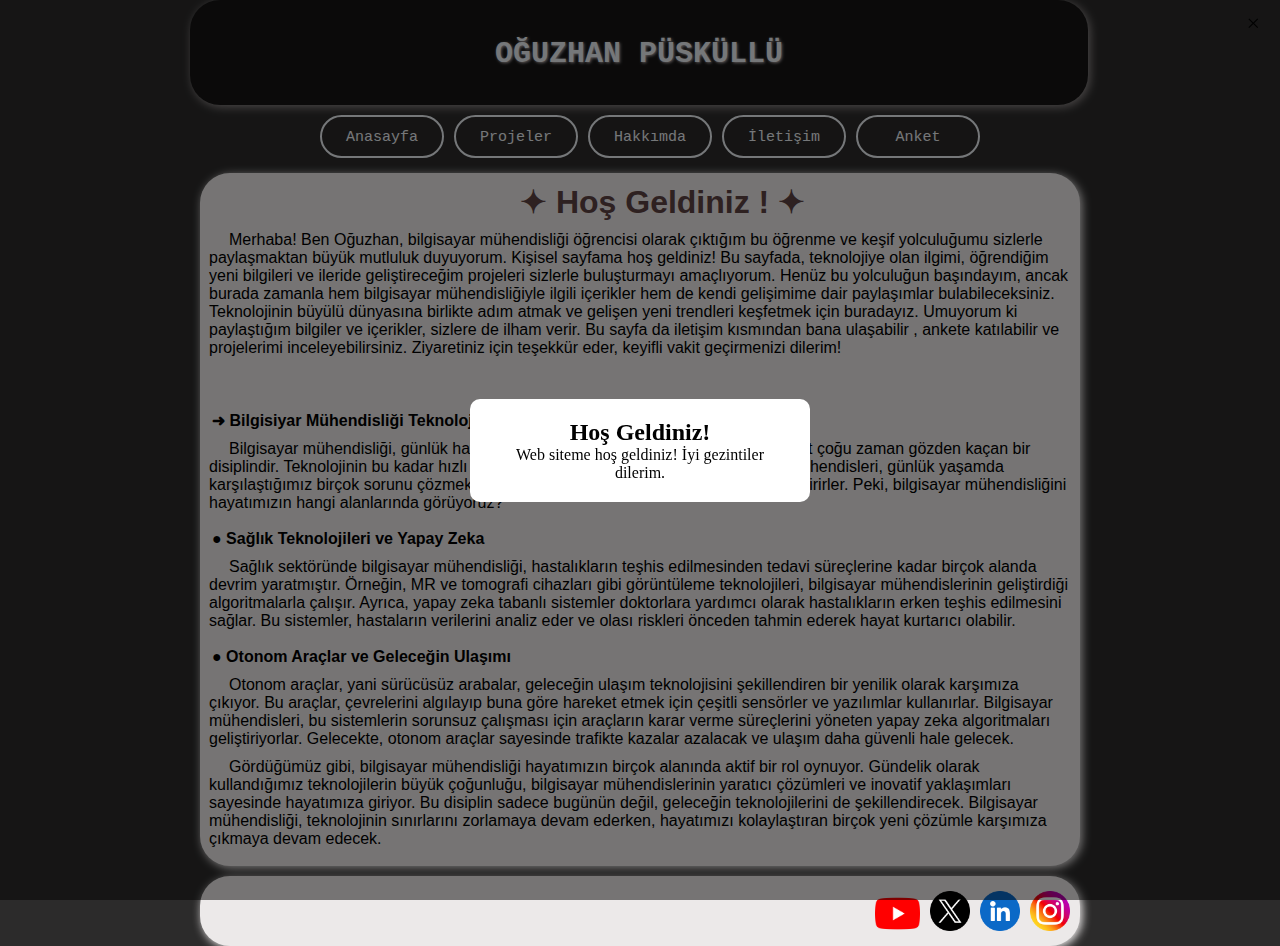
<file: index.html>
<!DOCTYPE html>
<html lang="tr">
    <head>
        <meta charset="utf-8">
        <title>Oğuzhan Püsküllü</title>
        <meta name="description" content="Oğuzhan Püsküllü'nün Web Sitesi">
        <meta name="keywords" content="oğuzhan,püsküllü,kişisel,web,">
        <meta name="viewport" content="width=device-width, initial-scale=1.0">
        <meta name="author" content="Oğuzhan Püsküllü">
        <link rel="Stylesheet" href="Style.css">
        <link rel="shortcut icon" href="resimler/favicon1.png">
        <style>
            
        </style>
        

    </head>
    <body>
        <div id="popup" class="popup">
        <div class="popup-content">
            <span id="closePopup" class="close">&times;</span>
            <h2>Hoş Geldiniz!</h2>
            <p>Web siteme hoş geldiniz! İyi gezintiler dilerim.</p>
        </div>
        </div>
    
        <script src="script.js"></script>

        <div id="sayfa">
            <header id="banner">
                <a id="banneranasayfa" href="index.html"><h1  title="Ana Sayfaya Git" id="anayazi">OĞUZHAN PÜSKÜLLÜ</h1></a>
                <div id="bannerfoto">
                </div>
            

            </header>
            <nav id="anamenu">
                <ul>
                    <li title="Anasayfaya Git"><a href="index.html">Anasayfa</a></li>
                    <li title="Projelerime Git"><a href="projeler.html">Projeler</a></li>
                    <li title="Hakkımda"><a href="hakkımda.html">Hakkımda</a></li>
                    <li title="Bana Ulaş"><a href="iletisim.html">İletişim</a></li>
                    <li title="Anketlere Git"><a href="anket.html">Anket</a></li>
                    
                    
                </ul>

            </nav>
            <article id="icerik">
                <h1 id="hosgeldinbaslik">✦ Hoş Geldiniz ! ✦<b></b></code></h1>
                <p id="anasayfaparagraf">Merhaba! Ben Oğuzhan, bilgisayar mühendisliği öğrencisi olarak çıktığım
                    bu öğrenme ve keşif yolculuğumu sizlerle paylaşmaktan büyük mutluluk duyuyorum.
                    Kişisel sayfama hoş geldiniz!

                    Bu sayfada, teknolojiye olan ilgimi, öğrendiğim yeni bilgileri ve ileride 
                    geliştireceğim projeleri sizlerle buluşturmayı amaçlıyorum.
                    Henüz bu yolculuğun başındayım, ancak burada zamanla hem bilgisayar mühendisliğiyle ilgili içerikler 
                    hem de kendi gelişimime dair paylaşımlar bulabileceksiniz.
                    
                    Teknolojinin büyülü dünyasına birlikte adım atmak ve gelişen yeni trendleri keşfetmek için buradayız. 
                    Umuyorum ki paylaştığım bilgiler ve içerikler, sizlere de ilham verir. Bu sayfa da iletişim kısmından bana ulaşabilir , ankete katılabilir
                    ve projelerimi inceleyebilirsiniz. 
                    Ziyaretiniz için teşekkür eder, keyifli vakit geçirmenizi dilerim!</p>
                    <br>
                    <br>
                    <br>
                    <h3 id="anasayfabaslik">➜ Bilgisiyar Mühendisliği Teknolojinin Temel Taşıdır</h3>
                    <p id="anasayfaparagraf">Bilgisayar mühendisliği, günlük hayatımızın neredeyse her alanında var olan,
                         fakat çoğu zaman gözden kaçan bir disiplindir. 
                         Teknolojinin bu kadar hızlı gelişmesinin arkasındaki güç olan bilgisayar mühendisleri,
                         günlük yaşamda karşılaştığımız birçok sorunu çözmek için yazılımlar, algoritmalar ve teknolojiler geliştirirler.
                         Peki, bilgisayar mühendisliğini hayatımızın hangi alanlarında görüyoruz?</p>
                        <br>    
                    <h4 id="anasayfabaslik">● Sağlık Teknolojileri ve Yapay Zeka</h4>
                    <p id="anasayfaparagraf">Sağlık sektöründe bilgisayar mühendisliği, hastalıkların teşhis edilmesinden tedavi 
                        süreçlerine kadar birçok alanda devrim yaratmıştır. Örneğin, MR ve tomografi cihazları gibi görüntüleme teknolojileri, 
                        bilgisayar mühendislerinin geliştirdiği algoritmalarla çalışır. Ayrıca, yapay zeka tabanlı sistemler doktorlara yardımcı 
                        olarak hastalıkların erken teşhis edilmesini sağlar. Bu sistemler, 
                        hastaların verilerini analiz eder ve olası riskleri önceden tahmin ederek hayat kurtarıcı olabilir.</p>
                        <br> 
                    <h4 id="anasayfabaslik">● Otonom Araçlar ve Geleceğin Ulaşımı</h4>
                        <p id="anasayfaparagraf">Otonom araçlar, yani sürücüsüz arabalar, geleceğin ulaşım teknolojisini şekillendiren bir yenilik olarak karşımıza çıkıyor. 
                        Bu araçlar, çevrelerini algılayıp buna göre hareket etmek için çeşitli sensörler ve yazılımlar kullanırlar. 
                        Bilgisayar mühendisleri, bu sistemlerin sorunsuz çalışması için araçların karar verme süreçlerini yöneten yapay 
                        zeka algoritmaları geliştiriyorlar. 
                        Gelecekte, otonom araçlar sayesinde trafikte kazalar azalacak ve ulaşım daha güvenli hale gelecek.</p>
                        
                    <p id="anasayfaparagraf">Gördüğümüz gibi, bilgisayar mühendisliği hayatımızın birçok alanında aktif bir rol oynuyor. 
                        Gündelik olarak kullandığımız teknolojilerin büyük çoğunluğu, bilgisayar mühendislerinin yaratıcı çözümleri ve 
                        inovatif yaklaşımları sayesinde hayatımıza giriyor. Bu disiplin sadece bugünün değil, geleceğin teknolojilerini 
                        de şekillendirecek. Bilgisayar mühendisliği, teknolojinin sınırlarını zorlamaya devam ederken, 
                        hayatımızı kolaylaştıran birçok yeni çözümle karşımıza çıkmaya devam edecek.</p>
                        <br>                  
            </article>
            <aside id="yanmenu">
                
            </aside>
            <footer id="altmenu">
                <div id="sosyal">
                    <a title="İnstagram Sayfama Git" href="https://www.instagram.com/psklloguzhan/">
                        <img width="40" src="resimler/social.png"></a>
                    <a title="linkedin Sayfama Git" href="https://www.linkedin.com/in/oğuzhan-püsküllü-977133322/">
                        <img width="40" id="ikon" src="resimler/linkedin (1).png"></a>
                    <a title="X Sayfama Git" href="https://x.com/0gwel">
                        <img width="40" id="ikon" src="resimler/twitter.png"></a>
                    <a title="Youtube Sayfama Git" href="https://www.youtube.com/@oguz9956">
                        <img width="45" id="ikon" src="resimler/youtube.png"></a> 
                </div>

            </footer>
        </div>

    </body>
</html>
</file>
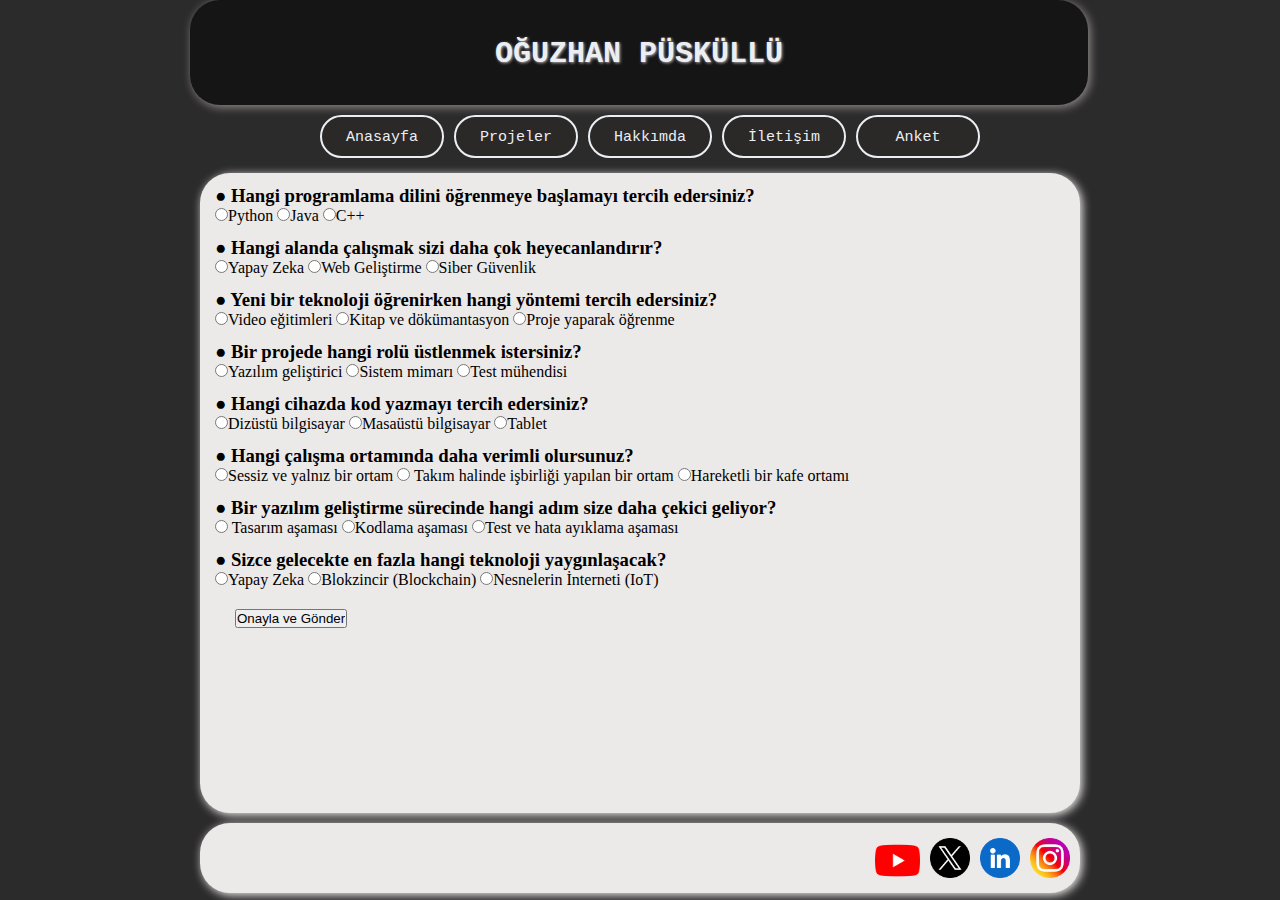
<file: anket.html>
<!DOCTYPE html>
<html lang="tr">
    <head>
        <meta charset="utf-8">
        <title>Oğuzhan Püsküllü</title>
        <meta name="description" content="Oğuzhan Püsküllü'nün Web Sitesi">
        <meta name="keywords" content="oğuzhan,püsküllü,kişisel,web,">
        <meta name="viewport" content="width=device-width, initial-scale=1.0">
        <meta name="author" content="Oğuzhan Püsküllü">
        <link rel="Stylesheet" href="Style.css">
        <link rel="shortcut icon" href="resimler/favicon1.png">
        </style>

    </head>
    <body>
        <div id="sayfa">
            <header id="banner">
                <a id="banneranasayfa" href="index.html"><h1  title="Ana Sayfaya Git" id="anayazi">OĞUZHAN PÜSKÜLLÜ</h1></a>
                <div id="bannerfoto">
                </div>
            

            </header>
            <nav id="anamenu">
                <ul>
                    <li title="Anasayfaya Git"><a href="index.html">Anasayfa</a></li>
                    <li title="Projelerime Git"><a href="projeler.html">Projeler</a></li>
                    <li title="Hakkımda"><a href="hakkımda.html">Hakkımda</a></li>
                    <li title="Bana Ulaş"><a href="iletisim.html">İletişim</a></li>
                    <li title="Anketlere Git"><a href="anket.html">Anket</a></li>
                    
                    
                </ul>

            </nav>
            <article id="icerik">
                
        <form id="secenek" name="secenek">
            <h3>● Hangi programlama dilini öğrenmeye başlamayı tercih edersiniz?</h3>
            <input type="radio" name="spor" value="Python">Python
            <input type="radio" name="spor" value="Java">Java
            <input type="radio" name="spor"  value="C++">C++
            <br>
        </form>
        <form id="secenek" name="secenek">
            <h3>● Hangi alanda çalışmak sizi daha çok heyecanlandırır?</h3>
            <input type="radio" name="teknoloji" value="Yapay Zeka">Yapay Zeka
            <input type="radio" name="teknoloji" value="Web Geliştirme">Web Geliştirme
            <input type="radio" name="teknoloji"  value="Siber Güvenlik">Siber Güvenlik
            <br>
        </form>
        <form id="secenek" name="secenek">
            <h3>● Yeni bir teknoloji öğrenirken hangi yöntemi tercih edersiniz?</h3>
            <input type="radio" name="teknoloji" value="Video eğitimleri">Video eğitimleri
            <input type="radio" name="teknoloji" value="Kitap ve dökümantasyon">Kitap ve dökümantasyon
            <input type="radio" name="teknoloji"  value="Proje yaparak öğrenme">Proje yaparak öğrenme
            <br>
        </form>
        <form id="secenek" name="secenek">
            <h3>● Bir projede hangi rolü üstlenmek istersiniz?</h3>
            <input type="radio" name="teknoloji" value="Yazılım geliştirici">Yazılım geliştirici
            <input type="radio" name="teknoloji" value="Sistem mimarı">Sistem mimarı
            <input type="radio" name="teknoloji"  value="Test mühendisi">Test mühendisi
            <br>
        </form>
        <form id="secenek" name="secenek">
            <h3>● Hangi cihazda kod yazmayı tercih edersiniz?</h3>
            <input type="radio" name="teknoloji" value="Dizüstü bilgisayar">Dizüstü bilgisayar
            <input type="radio" name="teknoloji" value="Masaüstü bilgisayar">Masaüstü bilgisayar
            <input type="radio" name="teknoloji"  value="Tablet">Tablet
            <br>
        </form>
        <form id="secenek" name="secenek">
            <h3>● Hangi çalışma ortamında daha verimli olursunuz?</h3>
            <input type="radio" name="teknoloji" value="Sessiz ve yalnız bir ortam">Sessiz ve yalnız bir ortam
            <input type="radio" name="teknoloji" value=" Takım halinde işbirliği yapılan bir ortam"> Takım halinde işbirliği yapılan bir ortam
            <input type="radio" name="teknoloji"  value="Hareketli bir kafe ortamı">Hareketli bir kafe ortamı
            <br>
        </form>
        <form id="secenek" name="secenek">
            <h3>● Bir yazılım geliştirme sürecinde hangi adım size daha çekici geliyor?</h3>
            <input type="radio" name="teknoloji" value=" Tasarım aşaması"> Tasarım aşaması
            <input type="radio" name="teknoloji" value="Kodlama aşaması">Kodlama aşaması
            <input type="radio" name="teknoloji"  value="Test ve hata ayıklama aşaması">Test ve hata ayıklama aşaması
            <br>
        </form>
        <form id="secenek" name="secenek">
            <h3>● Sizce gelecekte en fazla hangi teknoloji yaygınlaşacak?</h3>
            <input type="radio" name="teknoloji" value="Yapay Zeka">Yapay Zeka
            <input type="radio" name="teknoloji" value="Blokzincir (Blockchain)">Blokzincir (Blockchain)
            <input type="radio" name="teknoloji"  value="Nesnelerin İnterneti (IoT)">Nesnelerin İnterneti (IoT)
            <br>
        </form>
        <input id="formonaybutton" type="submit" value="Onayla ve Gönder">





            </article>
            <aside id="yanmenu">

            </aside>
            <footer id="altmenu">
                <div id="sosyal">
                    <a title="İnstagram Sayfama Git" href="https://www.instagram.com/psklloguzhan/">
                        <img width="40" src="resimler/social.png"></a>
                    <a title="linkedin Sayfama Git" href="https://www.linkedin.com/in/oğuzhan-püsküllü-977133322/">
                        <img width="40" id="ikon" src="resimler/linkedin (1).png"></a>
                    <a title="X Sayfama Git" href="https://x.com/0gwel">
                        <img width="40" id="ikon" src="resimler/twitter.png"></a>
                    <a title="Youtube Sayfama Git" href="https://www.youtube.com/@oguz9956">
                        <img width="45" id="ikon" src="resimler/youtube.png"></a> 
                </div>

            </footer>
        </div>

    </body>
</html>
</file>
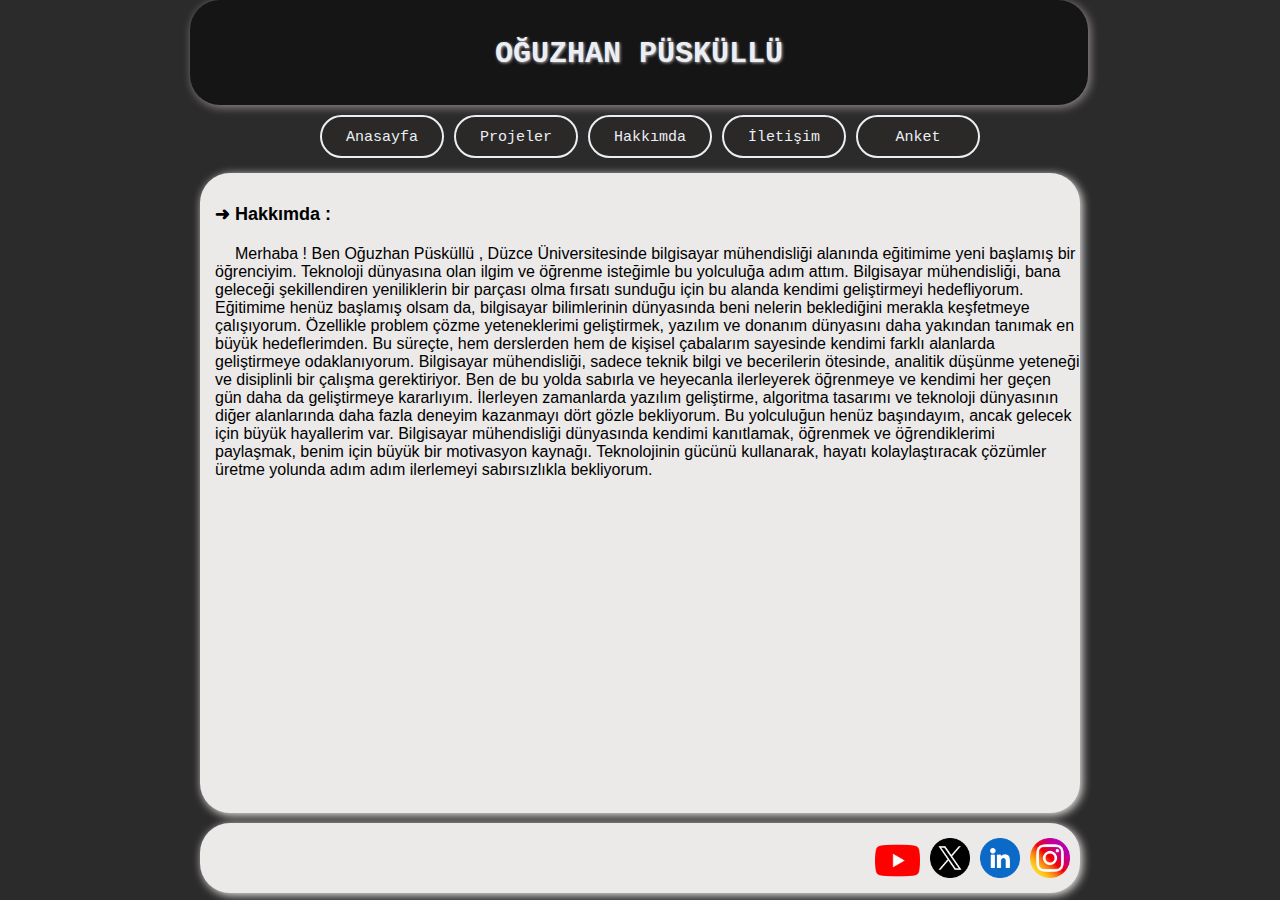
<file: hakkımda.html>
<!DOCTYPE html>
<html lang="tr">
    <head>
        <meta charset="utf-8">
        <title>Oğuzhan Püsküllü</title>
        <meta name="description" content="Oğuzhan Püsküllü'nün Web Sitesi">
        <meta name="keywords" content="oğuzhan,püsküllü,kişisel,web,">
        <meta name="viewport" content="width=device-width, initial-scale=1.0">
        <meta name="author" content="Oğuzhan Püsküllü">
        <link rel="Stylesheet" href="Style.css">
        <link rel="shortcut icon" href="resimler/favicon1.png">
        </style>

    </head>
    <body>
        <div id="sayfa">
            <header id="banner">
                <a id="banneranasayfa" href="index.html"><h1 title="Ana Sayfaya Git" id="anayazi">OĞUZHAN PÜSKÜLLÜ</h1></a>
                <div id="bannerfoto">
                </div>
            

            </header>
            <nav id="anamenu">
                <ul>
                    <li title="Anasayfaya Git"><a href="index.html">Anasayfa</a></li>
                    <li title="Projelerime Git"><a href="projeler.html">Projeler</a></li>
                    <li title="Hakkımda"><a href="hakkımda.html">Hakkımda</a></li>
                    <li title="Bana Ulaş"><a href="iletisim.html">İletişim</a></li>
                    <li title="Anketlere Git"><a href="anket.html">Anket</a></li>
                    
                    
                </ul>

            </nav>
            <article id="icerik">
                <h1 id="hakkimdabaslik">➜ Hakkımda :</h1>
                <p id="hakkimdaparagraf">Merhaba ! Ben Oğuzhan Püsküllü , Düzce Üniversitesinde bilgisayar mühendisliği alanında eğitimime yeni başlamış bir öğrenciyim. 
                Teknoloji dünyasına olan ilgim ve öğrenme isteğimle bu yolculuğa adım attım. Bilgisayar mühendisliği, 
                bana geleceği şekillendiren yeniliklerin bir parçası olma fırsatı sunduğu için bu alanda kendimi geliştirmeyi hedefliyorum.

                Eğitimime henüz başlamış olsam da, bilgisayar bilimlerinin dünyasında beni nelerin beklediğini merakla keşfetmeye çalışıyorum. 
                Özellikle problem çözme yeteneklerimi geliştirmek, yazılım ve donanım dünyasını daha yakından tanımak en büyük hedeflerimden. 
                Bu süreçte, hem derslerden hem de kişisel çabalarım sayesinde kendimi farklı alanlarda geliştirmeye odaklanıyorum.

                Bilgisayar mühendisliği, sadece teknik bilgi ve becerilerin ötesinde, analitik düşünme yeteneği ve disiplinli bir çalışma gerektiriyor. 
                Ben de bu yolda sabırla ve heyecanla ilerleyerek öğrenmeye ve kendimi her geçen gün daha da geliştirmeye kararlıyım. 
                İlerleyen zamanlarda yazılım geliştirme, algoritma tasarımı ve teknoloji dünyasının diğer alanlarında daha fazla deneyim kazanmayı dört gözle bekliyorum.

                Bu yolculuğun henüz başındayım, ancak gelecek için büyük hayallerim var. 
                Bilgisayar mühendisliği dünyasında kendimi kanıtlamak, öğrenmek ve öğrendiklerimi paylaşmak, benim için büyük bir motivasyon kaynağı. 
                Teknolojinin gücünü kullanarak, hayatı kolaylaştıracak çözümler üretme yolunda adım adım ilerlemeyi sabırsızlıkla bekliyorum.</p>
            </article>
            <aside id="yanmenu">

            </aside>
            <footer id="altmenu">
                <div id="sosyal">
                    <a title="İnstagram Sayfama Git" href="https://www.instagram.com/psklloguzhan/">
                        <img width="40" src="resimler/social.png"></a>
                    <a title="linkedin Sayfama Git" href="https://www.linkedin.com/in/oğuzhan-püsküllü-977133322/">
                        <img width="40" id="ikon" src="resimler/linkedin (1).png"></a>
                    <a title="X Sayfama Git" href="https://x.com/0gwel">
                        <img width="40" id="ikon" src="resimler/twitter.png"></a>
                    <a title="Youtube Sayfama Git" href="https://www.youtube.com/@oguz9956">
                        <img width="45" id="ikon" src="resimler/youtube.png"></a> 
                </div>

            </footer>
        </div>

    </body>
</html>
</file>
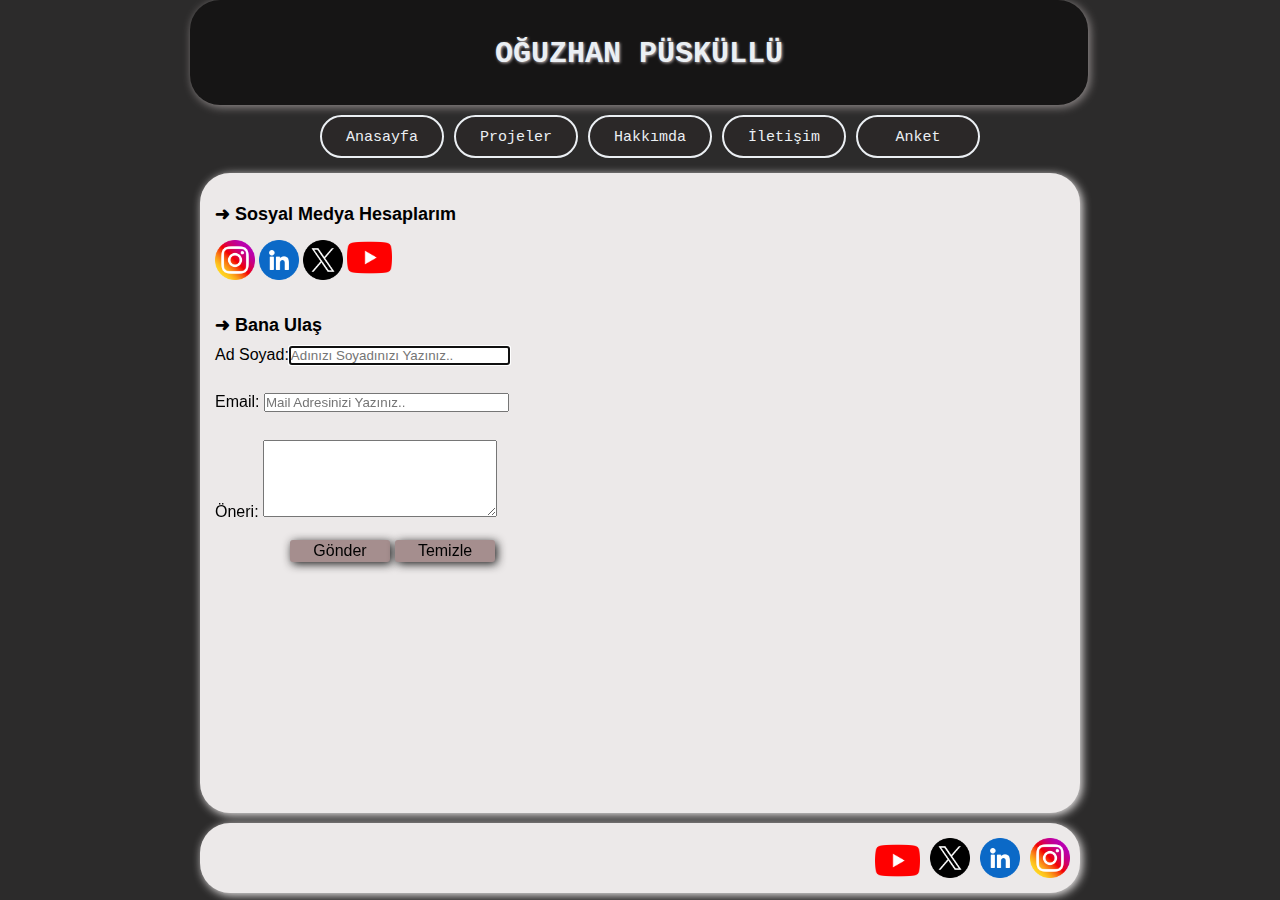
<file: iletisim.html>
<!DOCTYPE html>
<html lang="tr">
    <head>
        <meta charset="utf-8">
        <title>Oğuzhan Püsküllü</title>
        <meta name="description" content="Oğuzhan Püsküllü'nün Web Sitesi">
        <meta name="keywords" content="oğuzhan,püsküllü,kişisel,web,">
        <meta name="viewport" content="width=device-width, initial-scale=1.0">
        <meta name="author" content="Oğuzhan Püsküllü">
        <link rel="Stylesheet" href="Style.css">
        <link rel="shortcut icon" href="resimler/favicon1.png">
        </style>

    </head>
    <body>
        <div id="sayfa">
            <header id="banner">
                <a id="banneranasayfa" href="index.html"><h1  title="Ana Sayfaya Git" id="anayazi">OĞUZHAN PÜSKÜLLÜ</h1></a>
                <div id="bannerfoto">
                </div>
            

            </header>
            <nav id="anamenu">
                <ul>
                    <li title="Anasayfaya Git"><a href="index.html">Anasayfa</a></li>
                    <li title="Projelerime Git"><a href="projeler.html">Projeler</a></li>
                    <li title="Hakkımda"><a href="hakkımda.html">Hakkımda</a></li>
                    <li title="Bana Ulaş"><a href="iletisim.html">İletişim</a></li>
                    <li title="Anketlere Git"><a href="anket.html">Anket</a></li>
                    
                    
                </ul>

            </nav>
            <article id="icerik">
                <h1 id="iletisimbaslik1">➜ Sosyal Medya Hesaplarım</h1>
                <div id="iletisimmedya">
                    <a title="İnstagram Sayfama Git" href="https://www.instagram.com/psklloguzhan/">
                        <img width="40" src="resimler/social.png"></a>
                    <a title="linkedin Sayfama Git" href="https://www.linkedin.com/in/oğuzhan-püsküllü-977133322/">
                        <img width="40" id="ikon" src="resimler/linkedin (1).png"></a>
                    <a title="X Sayfama Git" href="https://x.com/0gwel">
                        <img width="40" id="ikon" src="resimler/twitter.png"></a>
                    <a title="Youtube Sayfama Git" href="https://www.youtube.com/@oguz9956">
                        <img width="45" id="ikon" src="resimler/youtube.png"></a> 
                </div>
                <h1 id="iletisimbaslik1">➜ Bana Ulaş</h1>
                    <form autocomplete="on">
                        <p id="iletisimkutusuyazisi">Ad Soyad:<input id="isim" type="text" size="25" maxlength="30" required autofocus placeholder="Adınızı Soyadınızı Yazınız.."></p>
                        <br>
                        <p id="iletisimkutusuyazisi">Email: <input id="mail" type="email" size="28" maxlength="30" required autofocus placeholder="Mail Adresinizi Yazınız.."></p>
                        <br>
                        <p id="iletisimkutusuyazisi">Öneri: <textarea id="oneri" name="öneri" rows="5" cols="27" required placeholder="İletmek İstediklerinizi Yazınız.."> </textarea></p>
                        <br>
                        <input id="iletisimbutton1" type="submit" value="Gönder"><input id="iletisimbutton2" type="reset" value="Temizle"></form>
                
                
                

            </article>
            <aside id="yanmenu">

            </aside>
            <footer id="altmenu">
                <div id="sosyal">
                    <a title="İnstagram Sayfama Git" href="https://www.instagram.com/psklloguzhan/">
                        <img width="40" src="resimler/social.png"></a>
                    <a title="linkedin Sayfama Git" href="https://www.linkedin.com/in/oğuzhan-püsküllü-977133322/">
                        <img width="40" id="ikon" src="resimler/linkedin (1).png"></a>
                    <a title="X Sayfama Git" href="https://x.com/0gwel">
                        <img width="40" id="ikon" src="resimler/twitter.png"></a>
                    <a title="Youtube Sayfama Git" href="https://www.youtube.com/@oguz9956">
                        <img width="45" id="ikon" src="resimler/youtube.png"></a> 
                </div>

            </footer>
        </div>

    </body>
</html>
</file>
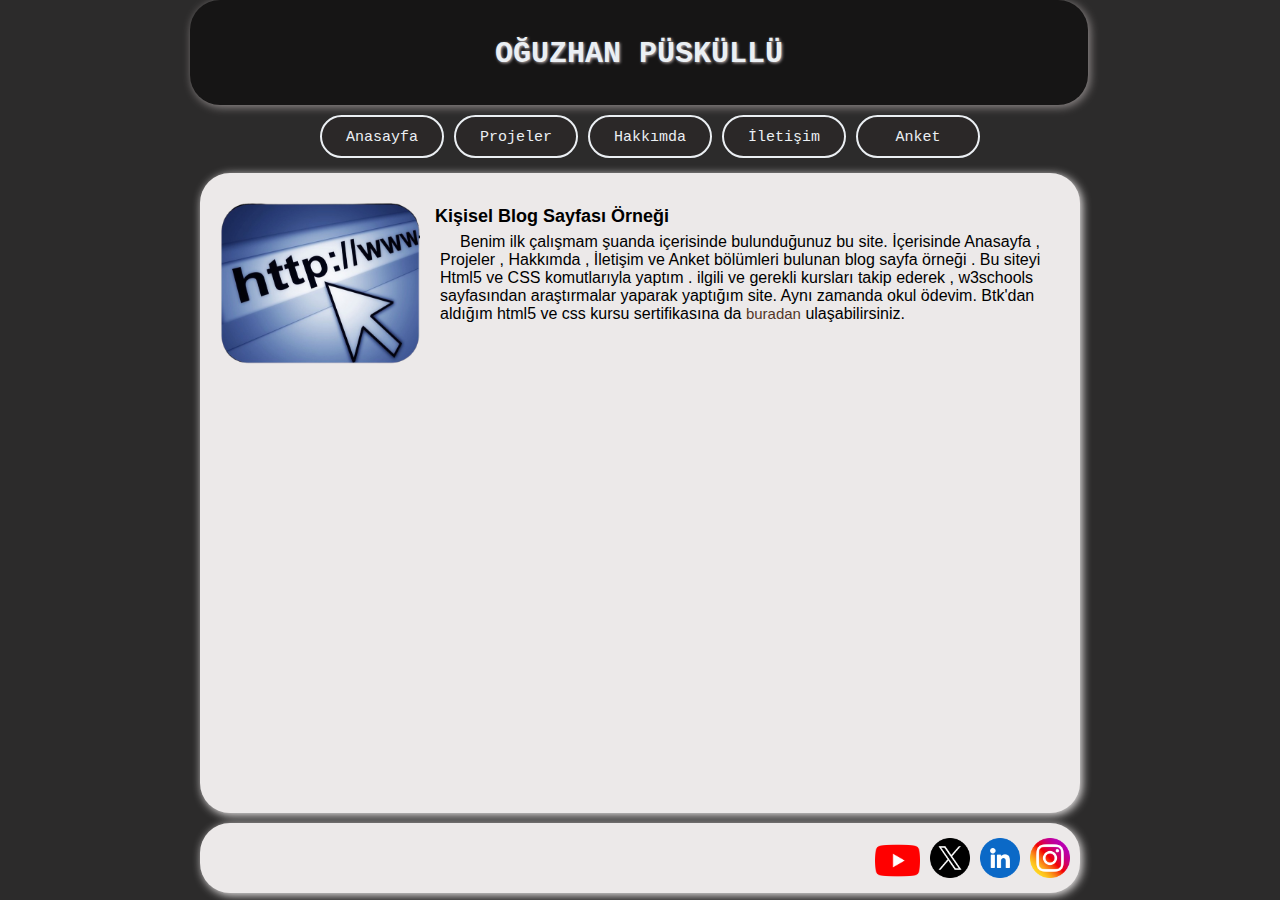
<file: projeler.html>
<!DOCTYPE html>
<html lang="tr">
    <head>
        <meta charset="utf-8">
        <title>Oğuzhan Püsküllü</title>
        <meta name="description" content="Oğuzhan Püsküllü'nün Web Sitesi">
        <meta name="keywords" content="oğuzhan,püsküllü,kişisel,web,">
        <meta name="viewport" content="width=device-width, initial-scale=1.0">
        <meta name="author" content="Oğuzhan Püsküllü">
        <link rel="Stylesheet" href="Style.css">
        <link rel="shortcut icon" href="resimler/favicon1.png">
    </head>
    <body>
        <div id="sayfa">
            <header id="banner">
                <a id="banneranasayfa" href="index.html"><h1  title="Ana Sayfaya Git" id="anayazi">OĞUZHAN PÜSKÜLLÜ</h1></a>
                <div id="bannerfoto">
                </div>
            

            </header>
            <nav id="anamenu">
                <ul>
                    <li title="Anasayfaya Git"><a href="index.html">Anasayfa</a></li>
                    <li title="Projelerime Git"><a href="projeler.html">Projeler</a></li>
                    <li title="Hakkımda"><a href="hakkımda.html">Hakkımda</a></li>
                    <li title="Bana Ulaş"><a href="iletisim.html">İletişim</a></li>
                    <li title="Anketlere Git"><a href="anket.html">Anket</a></li>
                    
                    
                </ul>

            </nav>
            <article id="icerik">
                <img  id="websitesipng" width="200px" src="resimler/websitesi.png">
                <h1 id="proje1baslik">Kişisel Blog Sayfası Örneği</h1>
                <p id="proje1paragraf">
                Benim ilk çalışmam şuanda içerisinde bulunduğunuz bu site. 
                    İçerisinde Anasayfa , Projeler , Hakkımda , İletişim ve Anket bölümleri
                    bulunan blog sayfa örneği . Bu siteyi Html5 ve CSS komutlarıyla yaptım . 
                    ilgili  ve gerekli kursları
                    takip ederek , w3schools sayfasından araştırmalar yaparak yaptığım site.
                    Aynı zamanda okul ödevim. Btk'dan aldığım html5 ve css kursu sertifikasına da <a id="sertifikalink" href="dosyalar/sertifika.pdf">buradan</a> ulaşabilirsiniz. </p>
                    
                    
                


            </article>
            <aside id="yanmenu">

            </aside>
            <footer id="altmenu">
                <div id="sosyal">
                    <a title="İnstagram Sayfama Git" href="https://www.instagram.com/psklloguzhan/">
                        <img width="40" src="resimler/social.png"></a>
                    <a title="linkedin Sayfama Git" href="https://www.linkedin.com/in/oğuzhan-püsküllü-977133322/">
                        <img width="40" id="ikon" src="resimler/linkedin (1).png"></a>
                    <a title="X Sayfama Git" href="https://x.com/0gwel">
                        <img width="40" id="ikon" src="resimler/twitter.png"></a>
                    <a title="Youtube Sayfama Git" href="https://www.youtube.com/@oguz9956">
                        <img width="45" id="ikon" src="resimler/youtube.png"></a> 
                </div>

            </footer>
        </div>

    </body>
</html>
</file>
<file: Style.css>
*{
    margin: 0px;
    padding: 0px;
}

body{
    background-color: rgb(44, 43, 43);

}
#sayfa{
    width: 900px;
    height: 900px;
    border-style: none;
    border-width: 1px;
    margin:auto;
}
header{
    width: 898px;
    height: 105px;
    border-style:none;
    background-color:rgb(22, 21, 21);
    border-width: 1px;
    margin-top: 0px;
    border-radius: 30px;
    box-shadow: 2px 2px 10px rgb(148, 142, 142);
}    
#anamenu{
    border-style: none;
    width: 800px;
    height: 50px;
    margin-left: 125px;
    margin-top: 5px;
    
}        
#anayazi{
    text-shadow: 1px 1px 3px rgb(184, 174, 174);
    font-family:'Courier New', Courier, monospace;
    color: rgb(235, 239, 243);
    position:relative;
    margin:0px 0px;
    padding-top:37px;
    font-size: 30px;
    border-style: none;
    text-align: center;
    width: 898px;
    height: 60px;   
}
#banneranasayfa{
    text-decoration: none;
}
ul{
    list-style-type:none;

}
#anamenu li{
    border-style: solid;
    border-color: rgb(235, 239, 243);
    background-color: rgb(43, 40, 40);
    border-width:2px;
    width: 100px;
    padding: 10px;
    margin-left: 100px;
    margin: 5px;
    border-radius: 30px;
    float: left;
    text-align:center;
}
#anamenu ul li a{
    font-family:'Courier New', Courier, monospace;
    font-size: 15px;
    text-decoration: none;
    color:rgb(235, 239, 243);
}
#anamenu ul li a:hover{
    color: red;
    text-decoration:none;
    font-size: 17px;

}
#icerik{
    width: 880px;
    min-height: 640px;
    border-style:none;
    background-color:rgb(236, 233, 233);
    border-width: 1px;
    margin-top: 10px;
    margin-left: 10px;
    border-radius: 30px;
    box-shadow: 2px 2px 10px rgb(243, 240, 240);
    float: left;
    
}
#altmenu{
    width: 880px;
    min-height: 70px;
    border-style:none;
    background-color:rgb(236, 233, 233);
    border-width: 1px;
    margin-top: 10px;
    margin-left: 10px;
    border-radius: 30px;
    box-shadow: 2px 2px 10px rgb(243, 240, 240);
    float: left;

}
#sosyal a img{
    margin-right: 10px;
    margin-top: 15px;
    float: right;   
}
#hosgeldinbaslik{
    margin-left:  320px;
    margin-top: 10px;
    margin-bottom: 10px;
    font-family:Arial, Helvetica, sans-serif;
    color:rgb(92, 66, 66);
    
}
#anasayfaparagraf{
    font-size:medium;
    margin-left: 9px;
    margin-top: 10px;
    margin-right: 9px;
    font-family:Arial, Helvetica, sans-serif;
    text-indent: 20px;
    text-align: left;
}
#anasayfabaslik{
    font-size: medium;
    margin-left: 12px;
    font-family:Arial, Helvetica, sans-serif;
}
#websitesipng{
    margin-top: 30px;
    margin-left: 20px;
    float: left;
}
#proje1baslik{
    margin-top: 33px;
    margin-left: 15px;
    padding-right: 100px;
    float: top;
    float: left;
    font-family:Arial, Helvetica, sans-serif;
    font-size: large;
}
#proje1paragraf{
    float: top;
    margin-left: 240px;
    margin-top: 60px;
    font-family:Arial, Helvetica, sans-serif;
    text-indent: 20px;
    text-indent: 20px;
    font-size: medium;
}
#sertifikalink{
    font-size: 15px;
    text-decoration: none;
    color:rgb(83, 54, 40);
    font-family: Arial, Helvetica, sans-serif;

}
#sertifikalink:hover{
    color: rgb(71, 27, 192);
    text-decoration:none;
}
#hakkimdabaslik{
    float: left;
    margin-left: 15px;
    margin-top: 30px;
    padding-right: 700px;
    font-family:Arial, Helvetica, sans-serif;
    font-size: large;
}
#hakkimdaparagraf{
    float: left;
    margin-left: 15px;
    margin-top: 20px;
    font-family:Arial, Helvetica, sans-serif;
    text-indent: 20px;
    font-size: medium;
}
#iletisimbaslik1{
    margin-left: 15px;
    margin-top: 30px;
    font-family:Arial, Helvetica, sans-serif;
    font-size: large;

}
#iletisimmedya{
    margin-left: 15px;
    margin-top: 10px;

}
#iletisimkutusuyazisi{
    font-size:medium;
    margin-left: 15px;
    margin-top: 10px;
    font-family:Arial, Helvetica, sans-serif;
    text-align: left;
}
#iletisimbutton1{
    font-size:medium;
    margin-left: 90px;
    margin-top: 1px;
    padding-top: 2px;
    padding-bottom: 2px;
    font-family:Arial, Helvetica, sans-serif;
    width: 100px;
    border-style:none;
    background-color:rgb(165, 142, 142);
    border-width: 1px;
    border-radius: 3px;
    box-shadow: 2px 2px 10px rgb(24, 23, 23); 
       
}
#iletisimbutton2{
    font-size:medium;
    font-family:Arial, Helvetica, sans-serif;
    margin-left: 5px;
    width: 100px;
    border-style:none;
    background-color:rgb(165, 142, 142);
    border-width: 1px;
    border-radius: 3px;
    box-shadow: 2px 2px 10px rgb(24, 23, 23);
    padding-top: 2px;
    padding-bottom: 2px;
}
#secenek{
    margin-top: 12px;
    margin-left: 15px;
}
#formonaybutton{
    margin-top: 20px;
    margin-left: 35px;
    
}
.popup {
    display: none;
    position: fixed;
    z-index: 99;
    left: 0;
    top: 0;
    width: 100%;
    height: 100%;
    background-color: rgba(0, 0, 0, 0.5);
    justify-content: center;
    align-items: center;
}
.popup-content {
    background-color: white;
    padding: 20px;
    border-radius: 10px;
    width: 300px;
    text-align: center;
}
.close {
    position: absolute;
    top: 10px;
    right: 20px;
    font-size: 24px;
    cursor: pointer;
}
</file>
